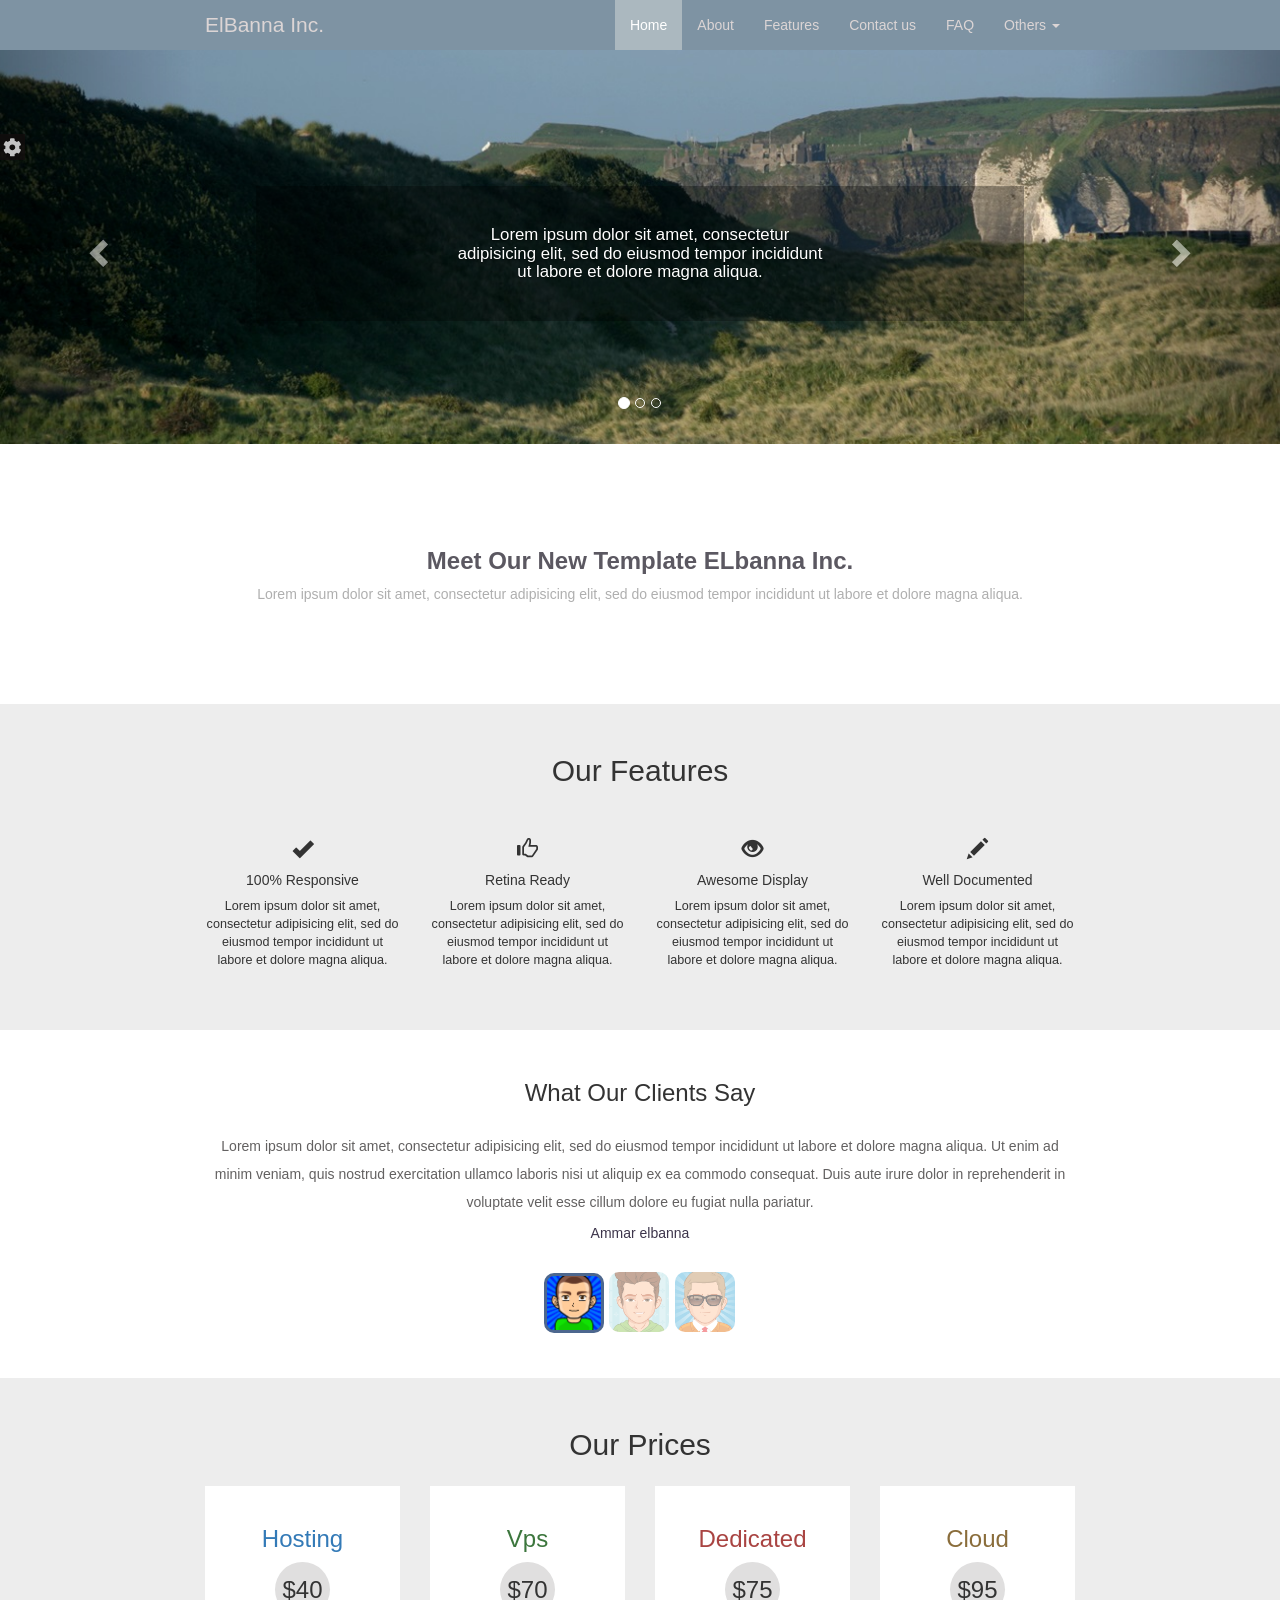
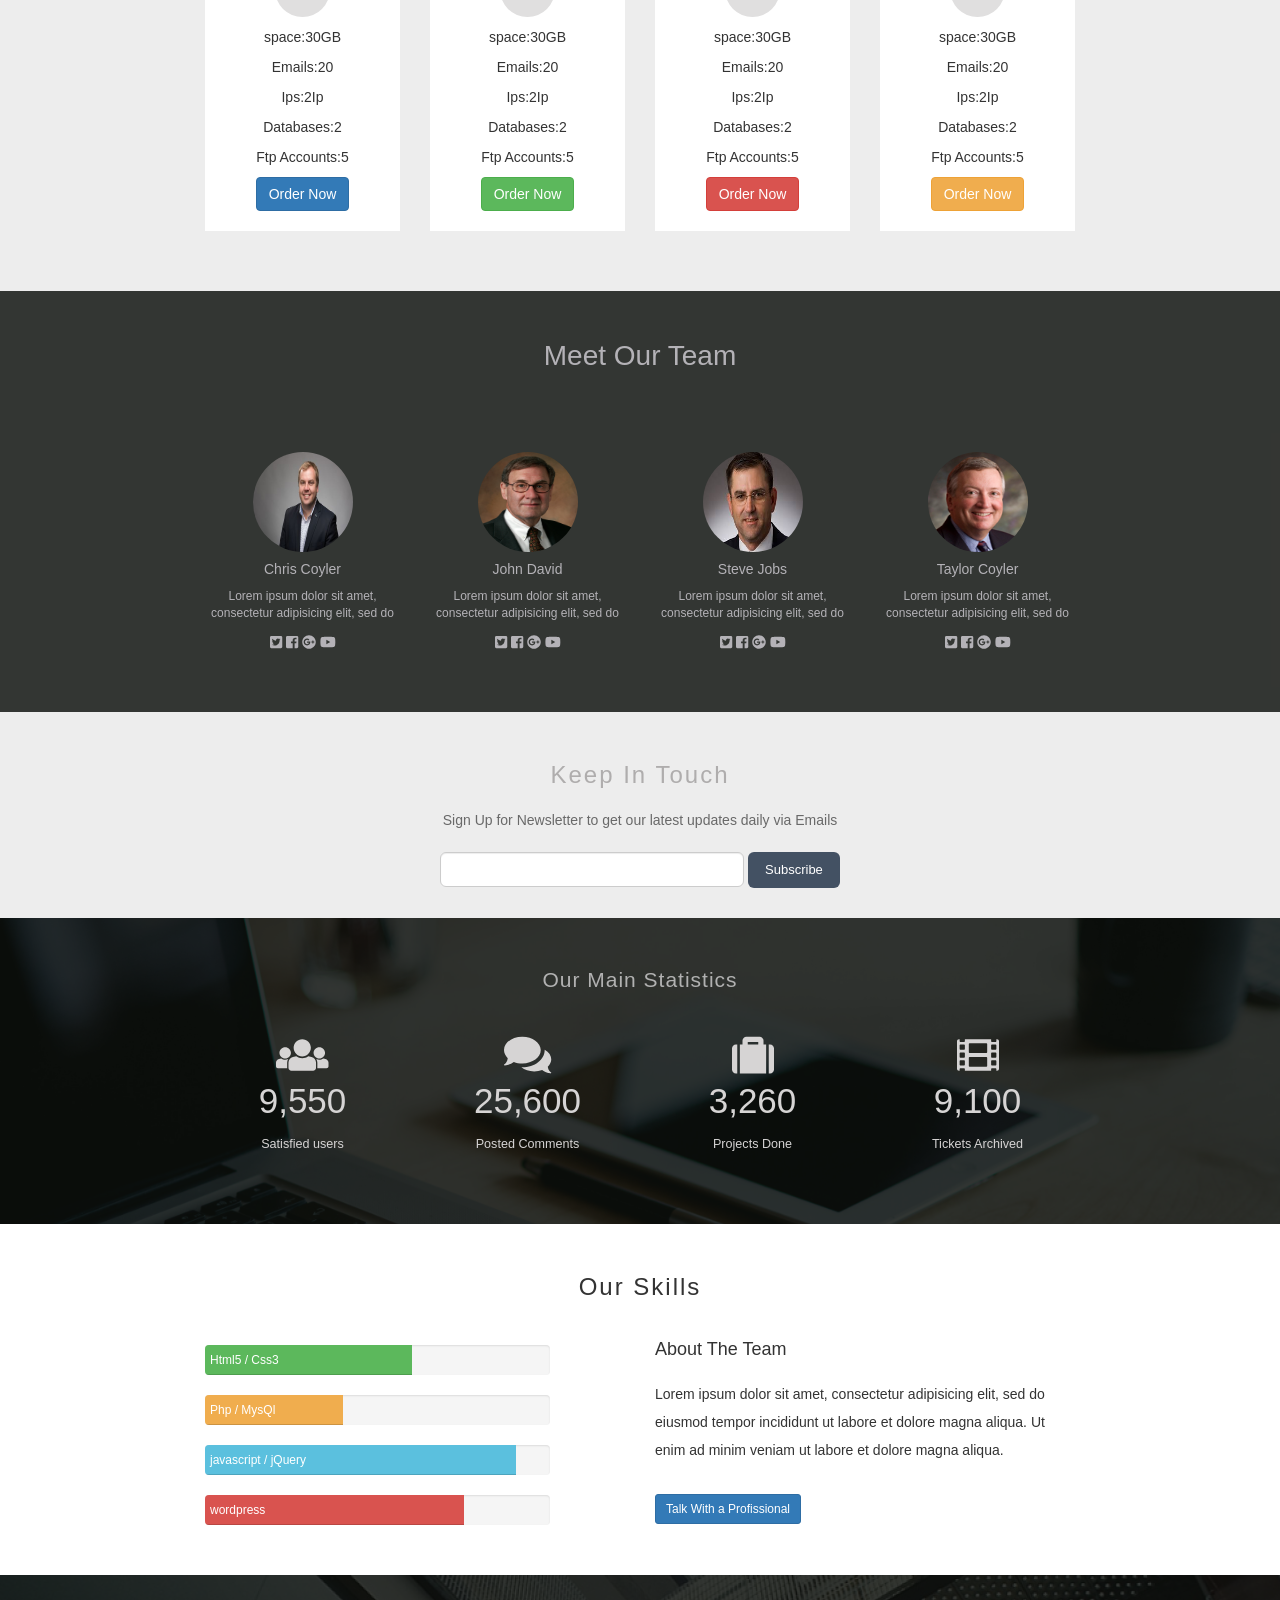
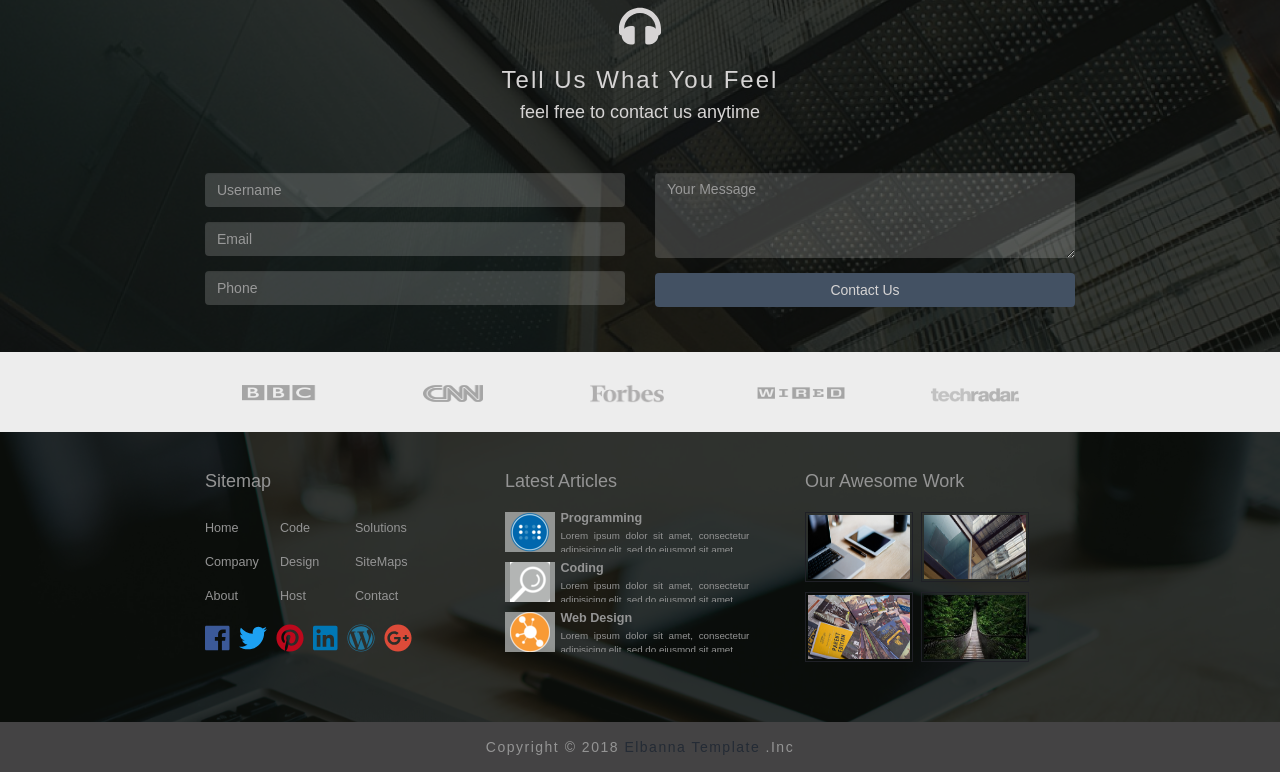
<file: index.html>
<!DOCTYPE html>
<html>
<head>
	<title>Bootstrap application</title>
	<meta charset="utf-8">
	<link rel="stylesheet" type="text/css" href="css/bootstrap.css">
	<link rel="stylesheet" type="text/css" href="css/animate.css">
	<link rel="stylesheet" type="text/css" href="css/mystyle.css">
	<link rel="stylesheet" type="text/css" href="css/hover.css">
	<link id="themes" rel="stylesheet" href="css/blue_theme.css">
	<!-- IE 9 -->
	<script src="js/html5shiv.min.js"></script>
	<script src="js/respond.min.js"></script>
</head>
<body>

<!-- Start Navbar -->
<nav class="navbar navbar-default  navbar-fixed-top ">
  <div class="container">
    <div class="navbar-header navbar-left">
      <button type="button" class="navbar-toggle collapsed" data-toggle="collapse" data-target="#bs-example-navbar-collapse-1" aria-expanded="false">
        <span class="sr-only">Toggle navigation</span>
        <span class="icon-bar"></span>
        <span class="icon-bar"></span>
        <span class="icon-bar"></span>
      </button>
      <a class="navbar-brand " href="#">ElBanna Inc.</a>
    </div>
    <!-- Collect the nav links, forms, and other content for toggling -->
    <div class="collapse navbar-collapse navbar-right" id="bs-example-navbar-collapse-1">
      <ul class="nav navbar-nav ">
        <li class="active" ><a href="#">Home </a></li>
        <li ><a href="about.html">About </a></li>
        <li data-distination="features"><a href="#features">Features </a></li>
        <li data-distination="contact-us"><a href="#contact-us">Contact us </a></li>
        <li ><a href="faq.html">FAQ</a></li>
        <li class="dropdown">
          <a href="#" class="dropdown-toggle" data-toggle="dropdown" role="button" aria-haspopup="true" aria-expanded="false">Others <span class="caret"></span></a>
          <ul class="dropdown-menu ">
            <li data-distination="testimonials"><a href="#testimonials">Testimonials</a></li>
            <li data-distination="Prices"><a href="#Prices">Prices</a></li>
            <li data-distination="subscribe"><a href="#subscribe">Subscribe</a></li>
            <li role="separator" class="divider"></li>
            <li data-distination="footer"><a href="#footer">Sitemap</a></li>
          </ul>
        </li>
      </ul>
    </div><!-- /.navbar-collapse -->
  </div><!-- /.container-fluid -->
</nav>
<!-- End Navbar -->


<!-- Start first Slider -->	
<div id="carousel-first" class="carousel slide first-slider" data-ride="carousel">
  <!-- Indicators -->
  <ol class="carousel-indicators">
    <li data-target="#carousel-first" data-slide-to="0" class="active"></li>
    <li data-target="#carousel-first" data-slide-to="1"></li>
    <li data-target="#carousel-first" data-slide-to="2"></li>
  </ol>
  <!-- Wrapper for slides -->
  <div class="carousel-inner">
    <div class="item active">
      <img src="images/1.jpg" alt="0"> 	
      	<div class="carousel-caption">
	      	<h3 > Lorem ipsum dolor sit amet, consectetur adipisicing elit, sed do eiusmod
	      	tempor incididunt ut labore et dolore magna aliqua.</h3>
      	</div>    	
    </div>  	
    <div class="item">
      <img src="images/2.png" alt="1">
      <div class="carousel-caption">
      	<h3 class="my-text"> Excepteur sint occaecat cupidatat non
      	proident, sunt in culpa qui officia deserunt mollit anim id est laborum.</h3>
      </div>
    </div>
    <div class="item">
      <img src="images/3.jpg" alt="2">
      <div class="carousel-caption">
      	<h3> Duis aute irure dolor in reprehenderit in voluptate velit esse
      	cillum dolore eu fugiat nulla pariatur.</h3>
      </div>
    </div>
  </div>
  <!-- Controls -->
  <a class="left carousel-control" href="#carousel-first" role="button" data-slide="prev">
    <span class="glyphicon glyphicon-chevron-left"></span>
  </a>
  <a class="right carousel-control" href="#carousel-first" role="button" data-slide="next">
    <span class="glyphicon glyphicon-chevron-right"></span>
  </a>
</div> <!-- Carousel -->
<!-- End first Slider -->


<!-- Start Section About -->
<section class="main-about hvr-grow" id="main-about">
	<h3>Meet Our New Template <span><strong>ELbanna Inc.</span></strong> </h3>
	<p>Lorem ipsum dolor sit amet, consectetur adipisicing elit, sed do eiusmod
	tempor incididunt ut labore et dolore magna aliqua.</p>
</section>
<!-- End Section About -->


<!-- Start Features -->
<div class="features text-center" id="features">
	<div class="container">
		<h2>Our Features</h2>
		<div class="row ">
			<div class=" feat col-lg-3 col-xs-6">
				<span class=" glyphicon glyphicon-ok"></span>
				<h5>100% Responsive</h5>
				<p>Lorem ipsum dolor sit amet, consectetur adipisicing elit, sed do eiusmod
				tempor incididunt ut labore et dolore magna aliqua. </p>
			</div>
			<div class="feat col-lg-3 col-xs-6">
				<span class="glyphicon glyphicon-thumbs-up"></span>
				<h5>Retina Ready</h5>
				<p>Lorem ipsum dolor sit amet, consectetur adipisicing elit, sed do eiusmod
				tempor incididunt ut labore et dolore magna aliqua. </p>
			</div>
			<div class="feat col-lg-3 col-xs-6">
				<span class="glyphicon glyphicon-eye-open"></span>
				<h5>Awesome Display</h5>
				<p>Lorem ipsum dolor sit amet, consectetur adipisicing elit, sed do eiusmod
				tempor incididunt ut labore et dolore magna aliqua. </p>
			</div>
			<div class="feat col-lg-3 col-xs-6">
				<span class="glyphicon glyphicon-pencil"></span>
				<h5>Well Documented</h5>
				<p>Lorem ipsum dolor sit amet, consectetur adipisicing elit, sed do eiusmod
				tempor incididunt ut labore et dolore magna aliqua. </p>
			</div>
		</div>
	</div>
</div>
<!-- End Features -->

<!-- Start Testimonials slider -->
<div class="testimonials text-center" id="testimonials">
	<div class="container">
		<h3>What Our Clients Say</h3>

		<div id="testimonials-carousel" class="carousel slide" data-ride="carousel">

		  <!-- Wrapper for slides -->
		  <div class="carousel-inner">
		    <div class="item active">
		      <p >Lorem ipsum dolor sit amet, consectetur adipisicing elit, sed do eiusmod
		      tempor incididunt ut labore et dolore magna aliqua. Ut enim ad minim veniam,
		      quis nostrud exercitation ullamco laboris nisi ut aliquip ex ea commodo
		      consequat. Duis aute irure dolor in reprehenderit in voluptate velit esse
		      cillum dolore eu fugiat nulla pariatur.</p>
		      <h5>Ammar elbanna</h5>
		    </div>
		    <div class="item ">
		      <p >Lorem ipsum dolor sit amet, consectetur adipisicing elit, sed do eiusmod
		      tempor incididunt ut labore et dolore magna aliqua. Ut enim ad minim veniam,
		      quis nostrud exercitation ullamco laboris nisi ut aliquip ex ea commodo
		      consequat. Duis aute irure dolor in reprehenderit in voluptate velit esse
		      cillum dolore eu fugiat nulla pariatur.</p>
		      <h5>Hazem elbanna</h5>
		    </div>
		    <div class="item ">
		      <p >Lorem ipsum dolor sit amet, consectetur adipisicing elit, sed do eiusmod
		      tempor incididunt ut labore et dolore magna aliqua. Ut enim ad minim veniam,
		      quis nostrud exercitation ullamco laboris nisi ut aliquip ex ea commodo
		      consequat. Duis aute irure dolor in reprehenderit in voluptate velit esse
		      cillum dolore eu fugiat nulla pariatur.</p>
		      <h5>Sara elbanna</h5>
		    </div>
		   </div> 
		    <!-- Indicators -->
		  <ol class="carousel-indicators">
		    <li style="background: url('images/avatar1.jpg')" data-target="#testimonials-carousel" data-slide-to="0" class="active hvr-float-shadow"></li>
		    <li style="background: url('images/avatar2.png')" data-target="#testimonials-carousel" data-slide-to="1" class="hvr-float-shadow" ></li>
		    <li style="background: url('images/avatar3.png')" data-target="#testimonials-carousel" data-slide-to="2" class="hvr-float-shadow" ></li>
		  </ol>
		</div> <!-- Carousel -->
	</div>
</div>
<!-- End Testimonials slider -->

<!-- Start price table -->
<div class="price-table text-center" id="Prices">
	<div class="container">
		<h2>Our Prices</h2>
		<div class="row">
			<div class="col-lg-3 col-xs-6">
				<div class="service">
					<h3 class="text-primary">Hosting</h3>
					<h3 class="price">$40</h3>
					<ul class="list-unstyled">
						<li>space:30GB</li>
						<li>Emails:20</li>
						<li>Ips:2Ip</li>
						<li>Databases:2</li>
						<li>Ftp Accounts:5</li>
					</ul>
					<button class="btn btn-primary">Order Now</button>
				</div>
			</div>
			<div class="col-lg-3 col-xs-6">
				<div class="service">
					<h3 class="text-success">Vps</h3>
					<h3 class="price">$70</h3>
					<ul class="list-unstyled">
						<li>space:30GB</li>
						<li>Emails:20</li>
						<li>Ips:2Ip</li>
						<li>Databases:2</li>
						<li>Ftp Accounts:5</li>
					</ul>
					<button class="btn btn-success">Order Now</button>
				</div>
			</div>
			<div class="col-lg-3 col-xs-6">
				<div class="service">
					<h3 class="text-danger">Dedicated</h3>
					<h3 class="price">$75</h3>
					<ul class="list-unstyled">
						<li>space:30GB</li>
						<li>Emails:20</li>
						<li>Ips:2Ip</li>
						<li>Databases:2</li>
						<li>Ftp Accounts:5</li>
					</ul>
					<button class="btn btn-danger">Order Now</button>
				</div>
			</div>
			<div class="col-lg-3 col-xs-6">
				<div class="service">
					<h3 class="text-warning">Cloud</h3>
					<h3 class="price">$95</h3>
					<ul class="list-unstyled">
						<li>space:30GB</li>
						<li>Emails:20</li>
						<li>Ips:2Ip</li>
						<li>Databases:2</li>
						<li>Ftp Accounts:5</li>
					</ul>
					<button class="btn btn-warning">Order Now</button>
				</div>
			</div>
		</div>
	</div>
</div>
<!-- End price table -->


<!-- Start Our Team -->
<div class="our-team text-center" id="team">
	<div class="overlay">
		<div class="container">
			<h2>Meet Our Team</h2>
			<div class="row">
				<div class="person col-lg-3 col-xs-6">
					<img src="images/person1.jpg">
					<h5>Chris Coyler</h5>
					<p>Lorem ipsum dolor sit amet, consectetur adipisicing elit, sed do</p>
					<div class="icons">
						<i class="fab fa-twitter-square"></i>
						<i class="fab fa-facebook-square"></i>
						<i class="fab fa-google-plus"></i>
						<i class="fab fa-youtube"></i>
					</div>
				</div>
				<div class="person col-lg-3 col-xs-6">
					<img src="images/person2.jpg">
					<h5>John David</h5>
					<p>Lorem ipsum dolor sit amet, consectetur adipisicing elit, sed do</p>
					<div class="icons">
						<i class="fab fa-twitter-square"></i>
						<i class="fab fa-facebook-square"></i>
						<i class="fab fa-google-plus"></i>
						<i class="fab fa-youtube"></i>
					</div>
				</div>
				<div class="person col-lg-3 col-xs-6">
					<img src="images/person3.jpeg">
					<h5>Steve Jobs</h5>
					<p>Lorem ipsum dolor sit amet, consectetur adipisicing elit, sed do</p>
					<div class="icons">
						<i class="fab fa-twitter-square"></i>
						<i class="fab fa-facebook-square"></i>
						<i class="fab fa-google-plus"></i>
						<i class="fab fa-youtube"></i>
					</div>
				</div>
				<div class="person col-lg-3 col-xs-6">
					<img src="images/person4.jpg">
					<h5>Taylor Coyler</h5>
					<p>Lorem ipsum dolor sit amet, consectetur adipisicing elit, sed do</p>
					<div class="icons">
						<i class="fab fa-twitter-square"></i>
						<i class="fab fa-facebook-square"></i>
						<i class="fab fa-google-plus"></i>
						<i class="fab fa-youtube"></i>
					</div>
				</div>
			</div>
		</div>
	</div>
</div>
<!-- End Our Team -->

<!-- Start Subscribe -->
<div class="subscribe text-center" id="subscribe">
	<div class="container">
		<h3>Keep In Touch</h3>
		<p>Sign Up for Newsletter to get our latest updates daily via Emails</p>
		<form class="form-inline">
			<input type="text" class="form-control input-lg">
			<button class="btn  btn-lg">Subscribe</button>
		</form>
	</div>
</div>
<!-- End Subscribe -->

<!-- Start Statistics -->
<div class="statistics text-center">
	<div class="overlay">
		<div class="container">
			<h3>Our Main Statistics</h3>
			<div class="row">
				<div class="stat col-md-3  col-xs-6">
					<i class="fas fa-users fa-3x"></i>
					<p class="number hvr-grow">9,550</p>
					<p class="text">Satisfied users</p>
				</div>
				<div class="stat col-md-3 col-xs-6">
					<i class="fas fa-comments fa-3x"></i>
					<p class="number hvr-grow">25,600</p>
					<p class="text">Posted Comments</p>
				</div>
				<div class="stat col-md-3 col-xs-6">
					<i class="fas fa-suitcase fa-3x"></i>
					<p class="number hvr-grow">3,260</p>
					<p class="text">Projects Done</p>
				</div>
				<div class="stat col-md-3 col-xs-6 ">
					<i class="fas fa-film fa-3x "></i>
					<p class="number hvr-grow">9,100</p>
					<p class="text">Tickets Archived</p>
				</div>
			</div>
		</div>
		
	</div>
</div>
<!-- End Statistics -->

<!-- Start Our Skills -->
<div class="our-skills ">
	<div class="container">
		<h3 class="text-center">Our Skills</h3>
		<div class="row">
			<div class="col-md-5 col-xs-12">
				<div class="progress">
						 <div class="progress-bar progress-bar-success" role="progressbar" 	aria-valuenow="60" aria-valuemin="0" aria-valuemax="100" style="width: 60%"> Html5 / Css3
				  		</div>
				</div>
				<div class="progress">
						 <div class="progress-bar progress-bar-warning" role="progressbar" 	aria-valuenow="40" aria-valuemin="0" aria-valuemax="100" style="width: 40%"> Php / MysQl
				  		</div>
				</div>
				<div class="progress">
						 <div class="progress-bar progress-bar-info" role="progressbar" 	aria-valuenow="90" aria-valuemin="0" aria-valuemax="100" style="width: 90%"> javascript / jQuery
				  		</div>
				</div>
				<div class="progress">
						 <div class="progress-bar progress-bar-danger" role="progressbar" 	aria-valuenow="75" aria-valuemin="0" aria-valuemax="100" style="width: 75%"> wordpress
				  		</div>
				</div>
			</div>
			<div class="col-md-6 col-md-offset-1 col-xs-12">
				<h4>About The Team</h4>
				<p class="about-text">Lorem ipsum dolor sit amet, consectetur adipisicing elit, sed do eiusmod
				tempor incididunt ut labore et dolore magna aliqua. Ut enim ad minim veniam ut labore et dolore magna aliqua.</p>
				<button class="btn btn-primary btn-sm">Talk With a Profissional</button>
			</div>
		</div>
	</div>
</div>
<!-- End Our Skills -->

<!-- Start Contact Us -->
<div class="contact-us text-center" id="contact-us">
	<div class="overlay">
		<div class="container">
			<i class="fas fa-headphones fa-3x"></i>
			<h3>Tell Us What You Feel</h3>
			<h4>feel free to contact us anytime</h4>
			<form>
				<div class="row">
					<div class="col-sm-6">
							<input type="text" class="username form-control" placeholder="Username">
							<input type="email" class="Emai form-control" placeholder="Email">
							<input type="text" class="mobile form-control" placeholder="Phone">
					</div>
					<div class="col-sm-6">
						<textarea class="form-control" placeholder="Your Message"></textarea>
						<button class="btn ">Contact Us</button>
					</div>
				</div>
			</form>
		</div>
	</div>
</div>
<!-- End Contact Us -->


<!-- Start Our Clients -->
<div class="our-clients">
	<div class="container">
		<div class="brands">
			<div class="img">
				<img src="images/clients/1.png">
			</div>
			<div class="img">
				<img src="images/clients/2.png">
			</div>
			<div class="img">
				<img src="images/clients/3.png">
			</div>
			<div class="img">
				<img src="images/clients/4.png">
			</div>
			<div class="img">
				<img src="images/clients/5.png">
			</div>

		</div>
	</div>
</div>
<!-- End Our Clients -->

<!-- Start Footer -->
<div class="footer" id="footer">
	<div class="overlay">
		<div class="container">
			<div class="row">
				<!-- First coloumn -->
				<div class="col col-sm-4 col-xs-8 col-xs-offset-3 col-sm-offset-0" >
					<h4>Sitemap</h4>
					<!-- Site map -->
					<div class="maps row">
						<div class="col-xs-3 col-md-offset-0">
							<div class="row">
								<div class="col-xs-12">
									<h5>Home</h5>
								</div>	
							</div>
							<div class="row">
								<div class="col-xs-12">
									<h5>Company</h5>
								</div>	
							</div>
							<div class="row">
								<div class="col-xs-12">
									<h5>About</h5>
								</div>	
							</div>
						</div>
						<div class="col-xs-3 col-md-offset-0 col-xs-offset-0">
							<div class="row">
								<div class="col-xs-12">
									<h5>Code</h5>
								</div>	
							</div>
							<div class="row">
								<div class="col-xs-12">
									<h5>Design</h5>
								</div>	
							</div>
							<div class="row">
								<div class="col-xs-12">
									<h5>Host</h5>
								</div>	
							</div>
							
						</div>
						<div class="col-xs-3 col-md-offset-0 col-xs-offset-0">
							<div class="row">
								<div class="col-xs-12">
									<h5>Solutions</h5>
								</div>	
							</div>
							<div class="row">
								<div class="col-xs-12">
									<h5>SiteMaps</h5>
								</div>	
							</div>
							<div class="row">
								<div class="col-xs-12">
									<h5>Contact</h5>
								</div>	
							</div>
							
						</div>
					</div>

					<div class="row icons">
						<div class="col-xs-12">
							<i class="i fab fa-facebook fa-2x"></i>
							<i  class="i fab fa-twitter fa-2x"></i>
							<i class="i fab fa-pinterest fa-2x"></i>
							<i class="i fab fa-linkedin fa-2x"></i>
							<i class="i fab fa-wordpress fa-2x"></i>
							<i  class="i fab fa-google-plus fa-2x"></i>
						</div>
						
					</div>
					
				</div>

				<!-- Second coloumn -->
				<div class="col col-sm-4 col-xs-8 col-xs-offset-3 col-sm-offset-0">
					<h4>Latest Articles</h4>
					<div class="article">
						<img src="images/footer/2-mod.png">
						<div class="info">
							<h5>Programming</h5>
							<p>Lorem ipsum dolor sit amet, consectetur adipisicing elit, sed do eiusmod sit amet</p>
						</div>
					</div>
					<div class="article">
						<img src="images/footer/search-mod.png">
						<div class="info">
							<h5>Coding</h5>
							<p>Lorem ipsum dolor sit amet, consectetur adipisicing elit, sed do eiusmod sit amet</p>
						</div>
					</div>
					<div class="article">
						<img src="images/footer/comm-mod.png">
						<div class="info">
							<h5>Web Design</h5>
							<p>Lorem ipsum dolor sit amet, consectetur adipisicing elit, sed do eiusmod sit amet</p>
						</div>
					</div>
				</div>

				<!-- Third coloumn -->
				<div class="col col-sm-4 col-xs-8 col-xs-offset-3 col-sm-offset-0" >
					<h4>Our Awesome Work</h4>
					<div class="works">
						<span><img class="img-responsive" src="images/hire.jpg"></span>
						<span><img class="img-responsive" src="images/header.jpg"></span>
						<span><img class="img-responsive" src="images/cover.jpg"></span>
						<span><img class="img-responsive" src="images/green.jpeg"></span>
					</div>
				</div>

			</div>
		</div>
	</div>
</div>

<div class="ult-footer text-center">
	<p>Copyright &copy; 2018 <span>Elbanna Template</span> .Inc</p>
</div>
<!-- End Footer -->



<!-- Start Theme Color -->
<div class="theme">
	<div class="colors">
		<ul class="list-unstyled">
			<li data-color="css/default_theme.css" data-scroll="#3d354cbf"></li>
			<li data-color="css/red_theme.css" data-scroll="#4c3835bf"></li>
			<li data-color="css/green_theme.css" data-scroll="#354c35bf"></li>
			<li data-color="css/blue_theme.css" class="active" data-scroll="#536f84bf"></li>
		</ul>
		<span class="icon closed"><i class="fas fa-cog fa-lg"></i></span>
	</div>
</div>

<!-- End Theme Color -->

<script src="js/jquery-3.2.1.min.js"></script>
<script src="js/fontawesome-all.min.js"></script>
<script src="js/jquery.nicescroll.min.js"></script>
<script src="js/bootstrap.min.js"></script>
<script src="js/app.js"></script>
</body>
</html>
</file>
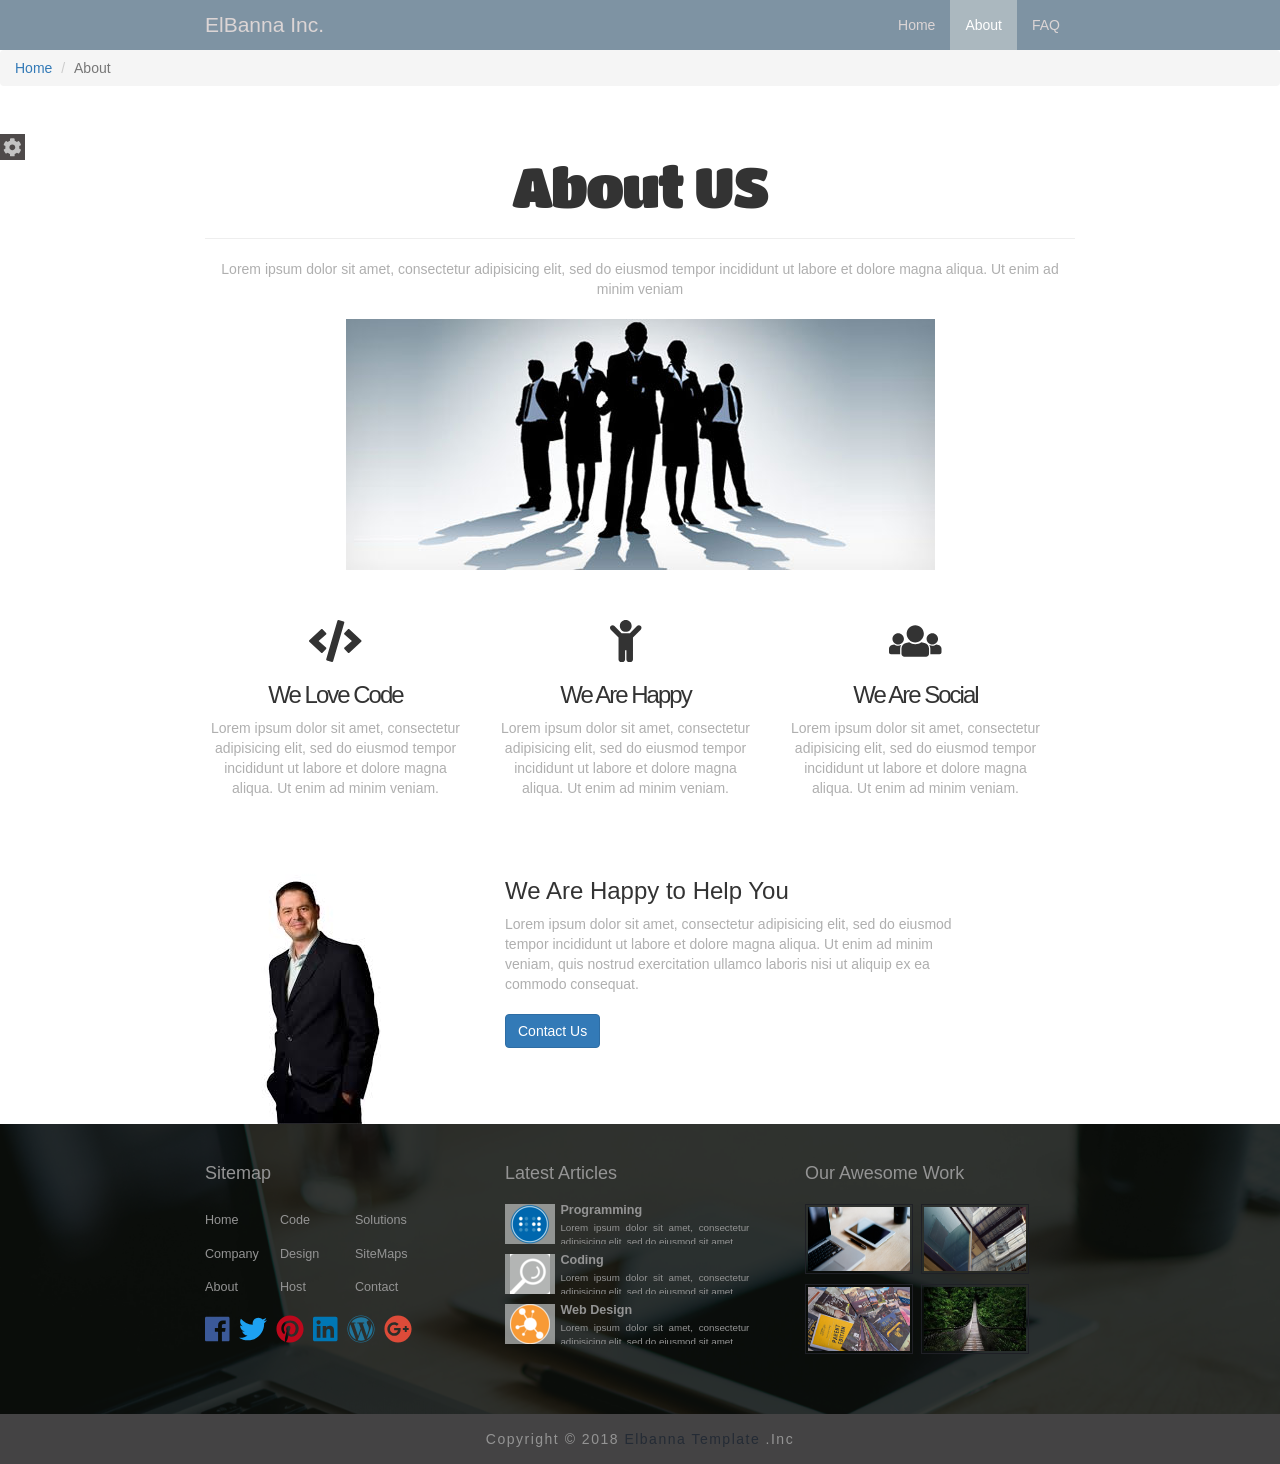
<file: about.html>
<!DOCTYPE html>
<html>
<head>
	<title>Bootstrap application</title>
	<meta charset="utf-8">
	<link rel="stylesheet" type="text/css" href="css/bootstrap.css">
	
	<link rel="stylesheet" type="text/css" href="css/mystyle.css">
	<link rel="stylesheet" type="text/css" href="css/pages.css">
	<link rel="stylesheet" type="text/css" href="css/hover.css">
	<link href="https://fonts.googleapis.com/css?family=Titan+One" rel="stylesheet">
	<link id="themes" rel="stylesheet" href="css/blue_theme.css">
	<!-- IE 9 -->
	<script src="js/html5shiv.min.js"></script>
	<script src="js/respond.min.js"></script>
</head>
<body>

<!-- Start Navbar -->
<nav class="navbar navbar-default  navbar-fixed-top ">
  <div class="container">
    <div class="navbar-header navbar-left">
      <button type="button" class="navbar-toggle collapsed" data-toggle="collapse" data-target="#bs-example-navbar-collapse-1" aria-expanded="false">
        <span class="sr-only">Toggle navigation</span>
        <span class="icon-bar"></span>
        <span class="icon-bar"></span>
        <span class="icon-bar"></span>
      </button>
      <a class="navbar-brand " href="index.html">ElBanna Inc.</a>
    </div>
    <!-- Collect the nav links, forms, and other content for toggling -->
    <div class="collapse navbar-collapse navbar-right" id="bs-example-navbar-collapse-1">
      <ul class="nav navbar-nav ">
        <li ><a href="index.html">Home </a></li>
        <li class="active"><a href="about.html">About </a></li>
        <li ><a href="faq.html">FAQ</a></li>
      </ul>
    </div><!-- /.navbar-collapse -->
  </div><!-- /.container-fluid -->
</nav>
<!-- End Navbar -->

<!-- Start Braed crumb -->
<ol class="breadcrumb">
  <li><a href="index.html">Home</a></li>
  <li class="active">About</li>
</ol>
<!-- End Bread Crumb -->

<!-- Start about -->
<div class="about-page text-center">
	<div class="container">
		<div>
			<h1>About US</h1>
			<hr>
			<p>Lorem ipsum dolor sit amet, consectetur adipisicing elit, sed do eiusmod
			tempor incididunt ut labore et dolore magna aliqua. Ut enim ad minim veniam</p>
			<img src="images/team.jpg"  >
		</div>
		
		<div class="info-group">
			<div class="info">
				<i class="fas fa-code fa-3x"></i>
				<h3>We Love Code</h3>
				<p>Lorem ipsum dolor sit amet, consectetur adipisicing elit, sed do eiusmod
				tempor incididunt ut labore et dolore magna aliqua. Ut enim ad minim veniam.</p>
			</div>
			<div class="info">
				<i class="fas fa-child fa-3x"></i>
				<h3>We Are Happy</h3>
				<p>Lorem ipsum dolor sit amet, consectetur adipisicing elit, sed do eiusmod
				tempor incididunt ut labore et dolore magna aliqua. Ut enim ad minim veniam.</p>
			</div>
			<div class="info">
				<i class="fas fa-users fa-3x"></i>
				<h3>We Are Social</h3>
				<p>Lorem ipsum dolor sit amet, consectetur adipisicing elit, sed do eiusmod
				tempor incididunt ut labore et dolore magna aliqua. Ut enim ad minim veniam.</p>
			</div>
		</div>

		<div class="row last-section text-left">
			<div class="col-xs-4">
				<img src="images/man-about.jpeg" >
			</div>
			<div class="col-xs-8">
				<div class="text">
					<h3>We Are Happy to Help You</h3>
					<p>Lorem ipsum dolor sit amet, consectetur adipisicing elit, sed do eiusmod
					tempor incididunt ut labore et dolore magna aliqua. Ut enim ad minim veniam,
					quis nostrud exercitation ullamco laboris nisi ut aliquip ex ea commodo
					consequat.</p>
					<button class="btn btn-primary">Contact Us</button>
				</div>
			</div>
		</div>

	</div>
</div>

<!-- End about -->












<!-- Start Footer -->
<div class="footer" id="footer">
	<div class="overlay">
		<div class="container">
			<div class="row">
				<!-- First coloumn -->
				<div class="col col-sm-4 col-xs-8 col-xs-offset-3 col-sm-offset-0" >
					<h4>Sitemap</h4>
					<!-- Site map -->
					<div class="maps row">
						<div class="col-xs-3 col-md-offset-0">
							<div class="row">
								<div class="col-xs-12">
									<h5>Home</h5>
								</div>	
							</div>
							<div class="row">
								<div class="col-xs-12">
									<h5>Company</h5>
								</div>	
							</div>
							<div class="row">
								<div class="col-xs-12">
									<h5>About</h5>
								</div>	
							</div>
						</div>
						<div class="col-xs-3 col-md-offset-0 col-xs-offset-0">
							<div class="row">
								<div class="col-xs-12">
									<h5>Code</h5>
								</div>	
							</div>
							<div class="row">
								<div class="col-xs-12">
									<h5>Design</h5>
								</div>	
							</div>
							<div class="row">
								<div class="col-xs-12">
									<h5>Host</h5>
								</div>	
							</div>
							
						</div>
						<div class="col-xs-3 col-md-offset-0 col-xs-offset-0">
							<div class="row">
								<div class="col-xs-12">
									<h5>Solutions</h5>
								</div>	
							</div>
							<div class="row">
								<div class="col-xs-12">
									<h5>SiteMaps</h5>
								</div>	
							</div>
							<div class="row">
								<div class="col-xs-12">
									<h5>Contact</h5>
								</div>	
							</div>
							
						</div>
					</div>

					<div class="row icons">
						<div class="col-xs-12">
							<i class="i fab fa-facebook fa-2x"></i>
							<i  class="i fab fa-twitter fa-2x"></i>
							<i class="i fab fa-pinterest fa-2x"></i>
							<i class="i fab fa-linkedin fa-2x"></i>
							<i class="i fab fa-wordpress fa-2x"></i>
							<i  class="i fab fa-google-plus fa-2x"></i>
						</div>
						
					</div>
					
				</div>

				<!-- Second coloumn -->
				<div class="col col-sm-4 col-xs-8 col-xs-offset-3 col-sm-offset-0">
					<h4>Latest Articles</h4>
					<div class="article">
						<img src="images/footer/2-mod.png">
						<div class="info">
							<h5>Programming</h5>
							<p>Lorem ipsum dolor sit amet, consectetur adipisicing elit, sed do eiusmod sit amet</p>
						</div>
					</div>
					<div class="article">
						<img src="images/footer/search-mod.png">
						<div class="info">
							<h5>Coding</h5>
							<p>Lorem ipsum dolor sit amet, consectetur adipisicing elit, sed do eiusmod sit amet</p>
						</div>
					</div>
					<div class="article">
						<img src="images/footer/comm-mod.png">
						<div class="info">
							<h5>Web Design</h5>
							<p>Lorem ipsum dolor sit amet, consectetur adipisicing elit, sed do eiusmod sit amet</p>
						</div>
					</div>
				</div>

				<!-- Third coloumn -->
				<div class="col col-sm-4 col-xs-8 col-xs-offset-3 col-sm-offset-0" >
					<h4>Our Awesome Work</h4>
					<div class="works">
						<span><img class="img-responsive" src="images/hire.jpg"></span>
						<span><img class="img-responsive" src="images/header.jpg"></span>
						<span><img class="img-responsive" src="images/cover.jpg"></span>
						<span><img class="img-responsive" src="images/green.jpeg"></span>
					</div>
				</div>

			</div>
		</div>
	</div>
</div>

<div class="ult-footer text-center">
	<p>Copyright &copy; 2018 <span>Elbanna Template</span> .Inc</p>
</div>
<!-- End Footer -->



<!-- Start Theme Color -->
<div class="theme">
	<div class="colors">
		<ul class="list-unstyled">
			<li data-color="css/default_theme.css" data-scroll="#3d354cbf"></li>
			<li data-color="css/red_theme.css" data-scroll="#4c3835bf"></li>
			<li data-color="css/green_theme.css" data-scroll="#354c35bf"></li>
			<li data-color="css/blue_theme.css" class="active" data-scroll="#536f84bf"></li>
		</ul>
		<span class="icon closed"><i class="fas fa-cog fa-lg"></i></span>
	</div>
</div>

<!-- End Theme Color -->

<script src="js/jquery-3.2.1.min.js"></script>
<script src="js/fontawesome-all.min.js"></script>
<script src="js/jquery.nicescroll.min.js"></script>
<script src="js/bootstrap.min.js"></script>
<script src="js/app.js"></script>
</body>
</html>
</file>
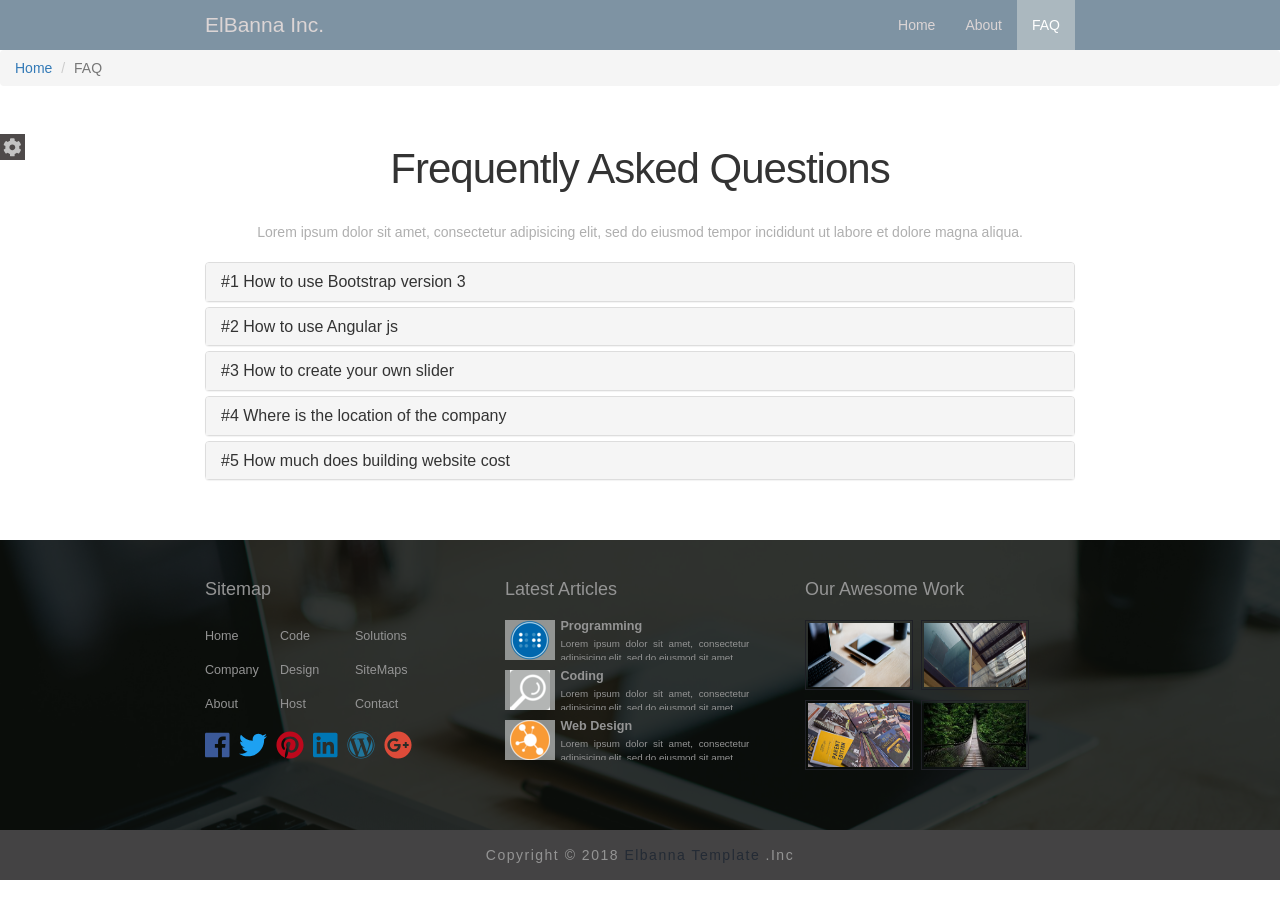
<file: faq.html>
<!DOCTYPE html>
<html>
<head>
	<title>Bootstrap application</title>
	<meta charset="utf-8">
	<link rel="stylesheet" type="text/css" href="css/bootstrap.css">
	
	<link rel="stylesheet" type="text/css" href="css/mystyle.css">
	<link rel="stylesheet" type="text/css" href="css/pages.css">
	<link rel="stylesheet" type="text/css" href="css/hover.css">
	<link href="https://fonts.googleapis.com/css?family=Titan+One" rel="stylesheet">
	<link id="themes" rel="stylesheet" href="css/blue_theme.css">
	<!-- IE 9 -->
	<script src="js/html5shiv.min.js"></script>
	<script src="js/respond.min.js"></script>
</head>
<body>

<!-- Start Navbar -->
<nav class="navbar navbar-default  navbar-fixed-top ">
  <div class="container">
    <div class="navbar-header navbar-left">
      <button type="button" class="navbar-toggle collapsed" data-toggle="collapse" data-target="#bs-example-navbar-collapse-1" aria-expanded="false">
        <span class="sr-only">Toggle navigation</span>
        <span class="icon-bar"></span>
        <span class="icon-bar"></span>
        <span class="icon-bar"></span>
      </button>
      <a class="navbar-brand " href="index.html">ElBanna Inc.</a>
    </div>
    <!-- Collect the nav links, forms, and other content for toggling -->
    <div class="collapse navbar-collapse navbar-right" id="bs-example-navbar-collapse-1">
      <ul class="nav navbar-nav ">
        <li ><a href="index.html">Home </a></li>
        <li ><a href="about.html">About </a></li>
        <li class="active"><a href="faq.html">FAQ</a></li>
      </ul>
    </div><!-- /.navbar-collapse -->
  </div><!-- /.container-fluid -->
</nav>
<!-- End Navbar -->

<!-- Start Braed crumb -->
<ol class="breadcrumb ">
  <li><a href="index.html">Home</a></li>
  <li class="active">FAQ</li>
</ol>

<!-- End Bread Crumb -->



<!-- Start FAQ -->
<div class="faq">
	<div class="title text-center">
		<div class="container">
			<h1>Frequently Asked Questions</h1>
			<p>Lorem ipsum dolor sit amet, consectetur adipisicing elit, sed do eiusmod
			tempor incididunt ut labore et dolore magna aliqua.</p>
		</div>
	</div>

	<div class="questions">
		<div class="container">
		  <div class="panel-group">
			    <div class="panel panel-default">
				    <div class="panel-heading">
			        	<h4 class="panel-title">
					        <a data-toggle="collapse" href="#collapse1">#1 How to use Bootstrap version 3</a>
			        	</h4>
				    </div>
				    <div id="collapse1" class="panel-collapse collapse">
					    <div class="panel-body">Lorem ipsum dolor sit amet, consectetur adipisicing elit, sed do eiusmod tempor incididunt ut labore et dolore magna aliqua. </div>
				    </div>
			    </div>
			    <div class="panel panel-default">
				    <div class="panel-heading">
			        	<h4 class="panel-title">
					        <a data-toggle="collapse" href="#collapse2">#2 How to use Angular js</a>
			        	</h4>
				    </div>
				    <div id="collapse2" class="panel-collapse collapse">
					    <div class="panel-body">Lorem ipsum dolor sit amet, consectetur adipisicing elit, sed do eiusmod tempor incididunt ut labore et dolore magna aliqua. eiusmod tempor incididunt ut labore et dolore magna aliqua.</div>
				    </div>
			    </div>
			    <div class="panel panel-default">
				    <div class="panel-heading">
			        	<h4 class="panel-title">
					        <a data-toggle="collapse" href="#collapse3">#3 How to create your own slider</a>
			        	</h4>
				    </div>
				    <div id="collapse3" class="panel-collapse collapse">
					    <div class="panel-body">Lorem ipsum dolor sit amet, consectetur adipisicing elit, sed do eiusmod tempor incididunt ut labore et dolore magna aliqua. eiusmod tempor incididunt ut labore et dolore magna aliqua.</div>
				    </div>
			    </div>
			    <div class="panel panel-default">
				    <div class="panel-heading">
			        	<h4 class="panel-title">
					        <a data-toggle="collapse" href="#collapse4">#4 Where is the location of the company</a>
			        	</h4>
				    </div>
				    <div id="collapse4" class="panel-collapse collapse">
					    <div class="panel-body">Lorem ipsum dolor sit amet, consectetur adipisicing elit, sed do eiusmod tempor incididunt ut labore et dolore magna aliqua. eiusmod tempor incididunt ut labore et dolore magna aliqua.</div>
				    </div>
			    </div>
			    <div class="panel panel-default">
				    <div class="panel-heading">
			        	<h4 class="panel-title">
					        <a data-toggle="collapse" href="#collapse5">#5 How much does building website cost</a>
			        	</h4>
				    </div>
				    <div id="collapse5" class="panel-collapse collapse">
					    <div class="panel-body">Lorem ipsum dolor sit amet, consectetur adipisicing elit, sed do eiusmod tempor incididunt ut labore et dolore magna aliqua. eiusmod tempor incididunt ut labore et dolore magna aliqua.</div>
				    </div>
			    </div>
		  </div>
	</div>
</div>
</div>

<!-- End FAQ -->












<!-- Start Footer -->
<div class="footer" id="footer">
	<div class="overlay">
		<div class="container">
			<div class="row">
				<!-- First coloumn -->
				<div class="col col-sm-4 col-xs-8 col-xs-offset-3 col-sm-offset-0" >
					<h4>Sitemap</h4>
					<!-- Site map -->
					<div class="maps row">
						<div class="col-xs-3 col-md-offset-0">
							<div class="row">
								<div class="col-xs-12">
									<h5>Home</h5>
								</div>	
							</div>
							<div class="row">
								<div class="col-xs-12">
									<h5>Company</h5>
								</div>	
							</div>
							<div class="row">
								<div class="col-xs-12">
									<h5>About</h5>
								</div>	
							</div>
						</div>
						<div class="col-xs-3 col-md-offset-0 col-xs-offset-0">
							<div class="row">
								<div class="col-xs-12">
									<h5>Code</h5>
								</div>	
							</div>
							<div class="row">
								<div class="col-xs-12">
									<h5>Design</h5>
								</div>	
							</div>
							<div class="row">
								<div class="col-xs-12">
									<h5>Host</h5>
								</div>	
							</div>
							
						</div>
						<div class="col-xs-3 col-md-offset-0 col-xs-offset-0">
							<div class="row">
								<div class="col-xs-12">
									<h5>Solutions</h5>
								</div>	
							</div>
							<div class="row">
								<div class="col-xs-12">
									<h5>SiteMaps</h5>
								</div>	
							</div>
							<div class="row">
								<div class="col-xs-12">
									<h5>Contact</h5>
								</div>	
							</div>
							
						</div>
					</div>

					<div class="row icons">
						<div class="col-xs-12">
							<i class="i fab fa-facebook fa-2x"></i>
							<i  class="i fab fa-twitter fa-2x"></i>
							<i class="i fab fa-pinterest fa-2x"></i>
							<i class="i fab fa-linkedin fa-2x"></i>
							<i class="i fab fa-wordpress fa-2x"></i>
							<i  class="i fab fa-google-plus fa-2x"></i>
						</div>
						
					</div>
					
				</div>

				<!-- Second coloumn -->
				<div class="col col-sm-4 col-xs-8 col-xs-offset-3 col-sm-offset-0">
					<h4>Latest Articles</h4>
					<div class="article">
						<img src="images/footer/2-mod.png">
						<div class="info">
							<h5>Programming</h5>
							<p>Lorem ipsum dolor sit amet, consectetur adipisicing elit, sed do eiusmod sit amet</p>
						</div>
					</div>
					<div class="article">
						<img src="images/footer/search-mod.png">
						<div class="info">
							<h5>Coding</h5>
							<p>Lorem ipsum dolor sit amet, consectetur adipisicing elit, sed do eiusmod sit amet</p>
						</div>
					</div>
					<div class="article">
						<img src="images/footer/comm-mod.png">
						<div class="info">
							<h5>Web Design</h5>
							<p>Lorem ipsum dolor sit amet, consectetur adipisicing elit, sed do eiusmod sit amet</p>
						</div>
					</div>
				</div>

				<!-- Third coloumn -->
				<div class="col col-sm-4 col-xs-8 col-xs-offset-3 col-sm-offset-0" >
					<h4>Our Awesome Work</h4>
					<div class="works">
						<span><img class="img-responsive" src="images/hire.jpg"></span>
						<span><img class="img-responsive" src="images/header.jpg"></span>
						<span><img class="img-responsive" src="images/cover.jpg"></span>
						<span><img class="img-responsive" src="images/green.jpeg"></span>
					</div>
				</div>

			</div>
		</div>
	</div>
</div>

<div class="ult-footer text-center">
	<p>Copyright &copy; 2018 <span>Elbanna Template</span> .Inc</p>
</div>
<!-- End Footer -->



<!-- Start Theme Color -->
<div class="theme">
	<div class="colors">
		<ul class="list-unstyled">
			<li data-color="css/default_theme.css" data-scroll="#3d354cbf"></li>
			<li data-color="css/red_theme.css" data-scroll="#4c3835bf"></li>
			<li data-color="css/green_theme.css" data-scroll="#354c35bf"></li>
			<li data-color="css/blue_theme.css" class="active" data-scroll="#536f84bf"></li>
		</ul>
		<span class="icon closed"><i class="fas fa-cog fa-lg"></i></span>
	</div>
</div>

<!-- End Theme Color -->

<script src="js/jquery-3.2.1.min.js"></script>
<script src="js/fontawesome-all.min.js"></script>
<script src="js/jquery.nicescroll.min.js"></script>
<script src="js/bootstrap.min.js"></script>
<script src="js/app.js"></script>
</body>
</html>
</file>
<file: css/mystyle.css>
/* Global */
body{padding-top: 50px;}


@media (min-width: 1200px) {
  .container {
    width: 900px;
  }
}



/* Start Navbar */
.navbar-default {
    border:none;
    height: 3.3em
}
.navbar-default .navbar-nav > .active > a, .navbar-default .navbar-nav > .active > a:hover, .navbar-default .navbar-nav > .active > a:focus {
    padding: 15px
}
.navbar-default .navbar-brand {
    padding: 15px;
    font-size: 1.5em
}
.navbar-default .navbar-nav > li > a {
    color: #dcd5d5;
}
.navbar-default .navbar-brand:hover, .navbar-default .navbar-brand:focus {
    background-color: transparent;
}
.navbar-default .navbar-nav > li > a:hover, .navbar-default .navbar-nav > li > a:focus {
    color: #ffffff;
    background-color: transparent;
}
.navbar-default .navbar-nav > .open > a, .navbar-default .navbar-nav > .open > a:hover, .navbar-default .navbar-nav > .open > a:focus {
    color: #fff;
    background-color: #b2adb9;
}
.dropdown-menu > li > a:hover, .dropdown-menu > li > a:focus {padding-left: 25px;}
.dropdown-menu > li > a {
    transition: .3s ease
}
/* End Navbar */


/* Start Slider */
.carousel-inner > .item > img{width: 100%}
.first-slider .carousel-inner h3{
	font-size: 1em;
    background-color: rgba(0,0,0,.3);
    margin: auto;
    font-weight: normal;
}
@media screen and (min-width: 1000px){
	.carousel-caption {
		padding-bottom: 8%;
	}
	.first-slider .carousel-inner h3{
	 padding: 40px 200px;
	 font-size: 1.2em;
	}
}
/* End Slider */


/* Start Section About */
.main-about{
	min-height: 260px;
	text-align: center;
    padding: 84px;
    
}
.main-about h3{
	font-weight: bold;
	color: #5b5861;
}
.main-about p{color:#afafaf;}
/* End Section About */

@keyframes showw {
    from {opacity:  0;}
    to {opacity: 1;}
}
@keyframes hidee {
    from {opacity: 1;}
    to {opacity: 0;}
}

/* Start Features */
.features{
	background-color: #e6e6e6b3;
	min-height: 300px;
	padding: 30px
}
.features .feat{margin:20px 0 20px;}
.features h2{

    margin-bottom: 30px;
    font-weight: normal;
}
.features p{font-size: .9em}
.features .glyphicon{font-size: 1.5em}
.features .glyphicon{
	transition: .3s ease
}
.features .feat:hover .glyphicon-ok{
	transform: rotate(20deg)scale(1.2,1.2);
}
.features .feat:hover .glyphicon-thumbs-up{
	transform: rotate(-30deg)scale(1.2,1.2);
}
.features .feat:hover .glyphicon-eye-open{
	transform: scale(1.2,1.2);
}
.features .feat:hover .glyphicon-pencil{
	transform: rotate(-25deg)scale(1.2,1.2);
}
/* End Features */

/* Start Testimonials */
.testimonials{padding: 30px}
.testimonials h3{margin-bottom: 25px}
.testimonials .item p{
	line-height: 2em;
    color: #636161;
}
.testimonials .item h5{color: #3d354b}
.testimonials .carousel-indicators{
	position: static;
    z-index: 15;
     width: 100%; 
    padding-left: 0;
     margin-left: 0 ;
     text-align: center; 
    list-style: none;
    margin-top: 20px
}
.testimonials .carousel-indicators li{
	background-size: contain !important;
	width: 60px;
    height: 60px;
    border:none;
    opacity: .5
}
.testimonials .carousel-indicators .active {
    width: 60px;
    height: 60px;
    opacity: 1;
}
/* End Testimonials */


/* Start price-table */
.price-table{
	background-color: #e6e6e6b3;
	padding: 30px
}
.price-table h2{
	font-weight: normal;
    margin-bottom: 25px;
}
.price-table h3{font-weight: normal;}    
.price-table .price{
	width: 55px;
    height: 55px;
    margin: auto;
    background-color: #e0dfdf;
    padding: 0;
    border-radius: 50%;
    line-height: 55px;
}
.price-table ul li{margin-top: 10px}
.price-table .service{
	background-color: #fff;
	padding: 20px;
    margin-bottom: 30px;
    -webkit-transition:.3s ease;
    -moz-transition:.3s ease;
   	transition:.3s ease;
}
.price-table .service:hover {
	-webkit-transform: scale(1.1,1.1);
	-moz-transform: scale(1.1,1.1);
	transform: scale(1.1,1.1);
}
/* End price-table */

/* Start Our Team */
.our-team{
	background: url("../images/cover.jpg") no-repeat  fixed;
	background-size: cover;
	color: #b4b2b7;
	font-weight: normal;
}
.our-team h2{
	font-size: 28px;
    font-weight: normal;
    margin-bottom: 50px
}
.our-team p{font-size: 12px}

.our-team img{
	width: 100px;
	height: 100px;
	border-radius: 50%;
	-webkit-transition:.3s ease;
    -moz-transition:.3s ease;
   	transition:.3s ease;
}
.our-team .person{
	margin-bottom: 30px;
	margin-top: 30px;
}
.our-team .person .icons{cursor: pointer;}
.our-team .person:hover img{
	-webkit-transform: scale(.9,.9);
	-moz-transform: scale(.9,.9);
	transform: scale(.9,.9);
}
/* End Our Team */

/* Start Subscribe*/
.subscribe{
	background-color: #e6e6e6b3;
	padding: 30px
}
.subscribe h3{
	color: #afadad;
    font-weight: normal;
    letter-spacing: 2px;
}
.subscribe p{
    margin: 22px;
    color: #696969;
}
.subscribe .input-lg{
	height: 35px;
    padding: 10px 35px;
}
.subscribe .btn-lg{
	padding: 8px 16px;
    font-size: 13px;
    color: #fff;
}
/* end Subscribe */

/* Start Statistics */
.statistics{
	background: url('../images/hire.jpg');
	background-size: cover;
	color: #d6d4d4
}
.statistics h3{
	font-weight: normal;
    color: #b1b1b1;
    letter-spacing: 1px;
    font-size: 21px;
    margin-bottom: 43px;
}
.statistics .number{font-size: 2.5em}
.statistics .text{font-size: .9em}
.statistics .stat{margin-bottom: 30px}
.statistics .stat:hover {color: #fff}
/* End Statistics */

/* Start Our Skills */
.our-skills{padding: 30px}
.our-skills h3{
	margin-bottom: 30px;
	letter-spacing: 2px
}
.our-skills .about-text{
	line-height: 2em;
	margin-bottom: 30px;
	margin-top: 20px
}
 .our-skills .progress{
 	height: 30px;
 	margin-top: 15px
 }
 .our-skills .progress .progress-bar{
 	text-align: left;
 	text-indent: 5px;
 	line-height: 30px
 }   
/* End Our Skills */


/* Start Contact Us */
.contact-us{
	background: url('../images/header.jpg');
	background-size: cover;
	color: #d6d4d4;
}
.contact-us h3{letter-spacing: 2px}
.contact-us h4{margin-bottom: 50px}
.contact-us input,
.contact-us textarea
{
	margin-bottom: 15px;
	background-color: #f5f5f52e;
	border:none;
	color: #fff;
}
.contact-us textarea{height: 85px;}
.contact-us button{
	width: 100%;
	margin-bottom: 15px
}
.contact-us button:hover{color: #fff}
/* End Contact Us */

/* Start Our Clients */
.our-clients{background-color: #e6e6e6b3;}
.our-clients .brands{display: flex;}
.our-clients .img{
	width: 17%;
	height: 50px;
	line-height: 50px;
	margin-right: 3%;
	text-align: center;
	display: inline-block;
	margin-top: 15px;
	margin-bottom: 15px;
}
.our-clients .img img{
	width: 50%;
	height: 100%;
	opacity: .3
}
.our-clients .brands .img:nth-of-type(2) img{
	width: 40%;
    height: 75%;
}
.our-clients .brands .img:nth-of-type(3) img{height: 38%;}
.our-clients .brands .img:nth-of-type(4) img{width: 80%}
.our-clients .brands .img:nth-of-type(5) img{
    filter: grayscale(100%);
    height: 112%;
    width: 60%;
}   
/* End Our Clients */

/* Start Footer */
.footer{
	background: url('../images/hire.jpg');
	background-size: cover;
	color: #949494
}
.footer .col{margin-bottom: 20px}
.footer h4{margin-bottom: 20px}
.footer h5{
	font-weight: normal;
	font-size: .9em
}
.footer .maps{overflow: hidden;}
.footer .maps span{
	display: block;
	float: left;
	width: 33%
}
.footer .icons .i{margin:10px 2% 10px 0;}

@media(max-width: 420px){
.footer .icons .i{
	margin-right: 15% ;
}
}
.footer .article{
	overflow: hidden;
	margin-bottom: 10px;
	height: 40px
}
.footer .article  img{
	float: left;
	background: #b2b4b3c4;
}
.footer .article .info{
	float: left;
	width: 70%;
	margin-left: 2%
}
.footer .article .info h5{
	margin: 0;
    font-weight: bold;
}
.footer .article .info p{
	font-size: .7em;
    margin-top: 3px;
    text-align: justify;
    margin-bottom: 0
}
.footer .works {overflow: hidden; margin-top: 20px}
.footer .works span{
	float: left;
	width: 40%;
	margin-right: 3%;
	margin-bottom: 10px;
	height: 70px;
	padding: 2px;
    border: 1px solid #1f2026;
}
.footer .works span img{
	width: 100%;
	height: 100%
}
.ult-footer  {
    background-color: #2e2c2de3;
    padding: 15px;
    color: #949494;
    letter-spacing: 1.5px;
}
.ult-footer p{margin-bottom: 0}

/* End Footer */

 /************************************/

/* Start Theme Color*/
.theme{
    position: fixed;
    width: 150px;
    height: 70px;
    top: 109px;
    left: -150px;
    -webkit-transition: .7s ease;
    -moz-transition: .7s ease;
    transition: .7s ease;
}
.theme .colors ul{
	top: 27px;
    position: absolute;
    left: 30px;
}
.theme .colors ul li{
	width: 20px;
    height: 20px;
    display: inline-block;
    cursor: pointer;
}
.theme .colors .icon{
	right: -25px;
    top: 25px;
    position: absolute;
    padding: 3px;
    cursor: pointer;
}
.theme .colors ul li:first-of-type{
	    background-color: #584d71;
}
.theme .colors ul li:nth-of-type(2){
	    background-color: #540707;
}
.theme .colors ul li:nth-of-type(3){
	    background-color: #205020;
}
.theme .colors ul li:nth-of-type(4){
	    background-color: #6d9abb;
}

    

    

/* End Theme Color */


/* Start My Framework */
.overlay{
	top: 0;
	left: 0;
	width: 100%;
	height: 100%;
	padding: 30px;
}
.i.fa-facebook{color: #3b5998 }
.i.fa-twitter{color: #1da1f2}
.i.fa-google-plus{color: #dd4b39}
.i.fa-pinterest{color: #bd081c}
.i.fa-linkedin{color: #0077b5}
.i.fa-wordpress{color: #21759b}

body::-webkit-scrollbar { display: none; }


/*body::-webkit-scrollbar {width: 1em;}
 
body::-webkit-scrollbar-track {-webkit-box-shadow: inset 0 0 6px rgba(0,0,0,0.3);}
 
body::-webkit-scrollbar-thumb {
  background-color: darkgrey;
  outline: 1px solid slategrey;
}
*/
/* End My Framework */

.my-text{
	color:#205020;
	background-color: #3b5998;
	font-size: 33;
}
</file>
<file: css/blue_theme.css>
@media (max-width: 767px){
    .nav {
    background-color: #788e9d;
}
}
.navbar-default {
    background-color: #536f84bf;
}

.navbar-default .navbar-nav > .active > a, .navbar-default .navbar-nav > .active > a:hover, .navbar-default .navbar-nav > .active > a:focus {
    color: #fff;
    background-color: #abb8bf
}
.navbar-default .navbar-brand,
.navbar-default .navbar-nav > li > a
 {
    color: #dcd5d5;
}
.navbar-default .navbar-brand:hover, .navbar-default .navbar-brand:focus {
    color: #f7f3f3;
}
.dropdown-menu {background-color: #788e9d}

.dropdown-menu > li > a {
    color: #ddd5d5;
}
.about span{color: #abb4bf}
.testimonials .carousel-indicators .active {
    border: 3px solid #4d678e;
}
.subscribe .btn-lg,
.contact-us button{
    background-color: #435163;
}

.ult-footer span{color: #242b35}

.theme{
	background-color: #536f8469;
}

.theme .colors .icon{
    color: #c3c3c3;
    background-color: #130e0ebf;
}
.overlay{
    background-color: rgba(13, 16, 12, 0.84);
}
</file>
<file: css/pages.css>
/* Start Page About */

.about-page h1{
	font-family: 'Titan One', cursive;
    font-size: 4em;
    letter-spacing: -2px;
    margin-top: 50px
}
.about-page p {
    color: #afafaf;
    margin-bottom: 20px;
 }
.about-page .info-group{
	overflow: hidden;
	margin-top: 50px
}
.about-page .info-group .info{
	float: left;
	width: 30%;
	margin-right: 3.333%
}

.about-page .info-group .info h3{
	letter-spacing: -2px
}
.about-page .last-section{
	margin-top: 40px
}
.about-page .last-section p{
	width: 80%
}

/* End Page About */



/* Start FAQ */
.faq h1{
    font-size: 3em;
    letter-spacing: -1px;
    margin-top: 40px;
    margin-bottom: 30px
}
.faq p {
    color: #afafaf;
    margin-bottom: 20px;
 }
 .faq .questions{
 	margin-bottom: 40px
 }
/* End FAQ */
</file>
